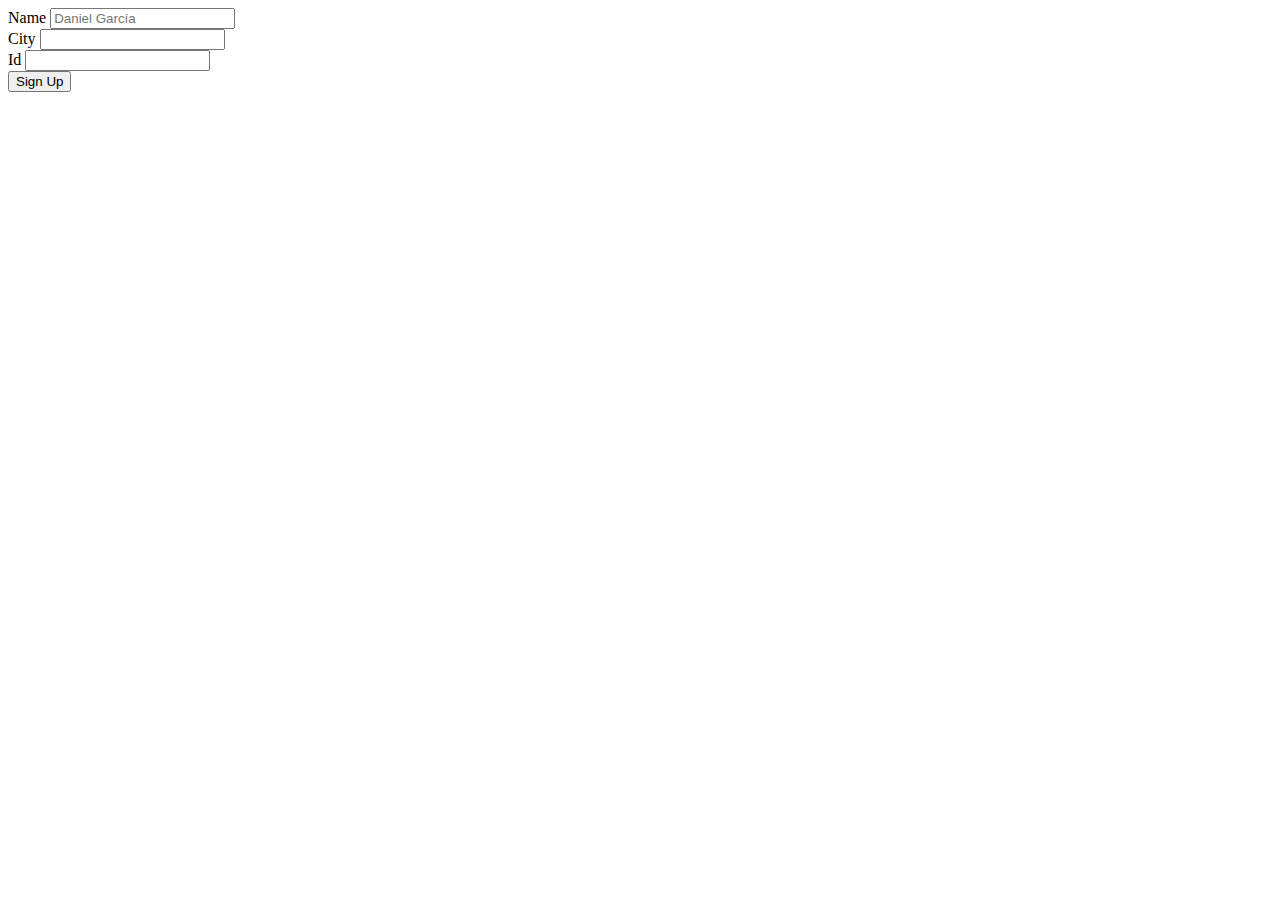
<file: archivotxt/index.html>
<!DOCTYPE html>
<html lang="en">
<head>
    <meta charset="UTF-8">
    <meta name="viewport" content="width=device-width, initial-scale=1.0">
    <title>Formulario de usuario</title>
</head>
<body>

    <form method="POST" action="index.php" id="form" class="validate">

        <div class="form-field">
          <label for="full-name">Name</label>
          <input type="text" name="full-name" id="full-name" placeholder="Daniel García" required/>
        </div>

        <div class="form-field">
          <label for="city-input">City</label>
          <input type="text" name="city-input" id="city-input" required/>
        </div>

        <div class="form-field">
          <label for="id-input">Id</label>
          <input type="text" name="id-input" id="id-input" required/>
        </div>

        <div class="form-field">
          <label for=""></label>
          <input type="submit" value="Sign Up" />
        </div>
        
    </form>
    
</body>
</html>

<!--en los input required-->
</file>
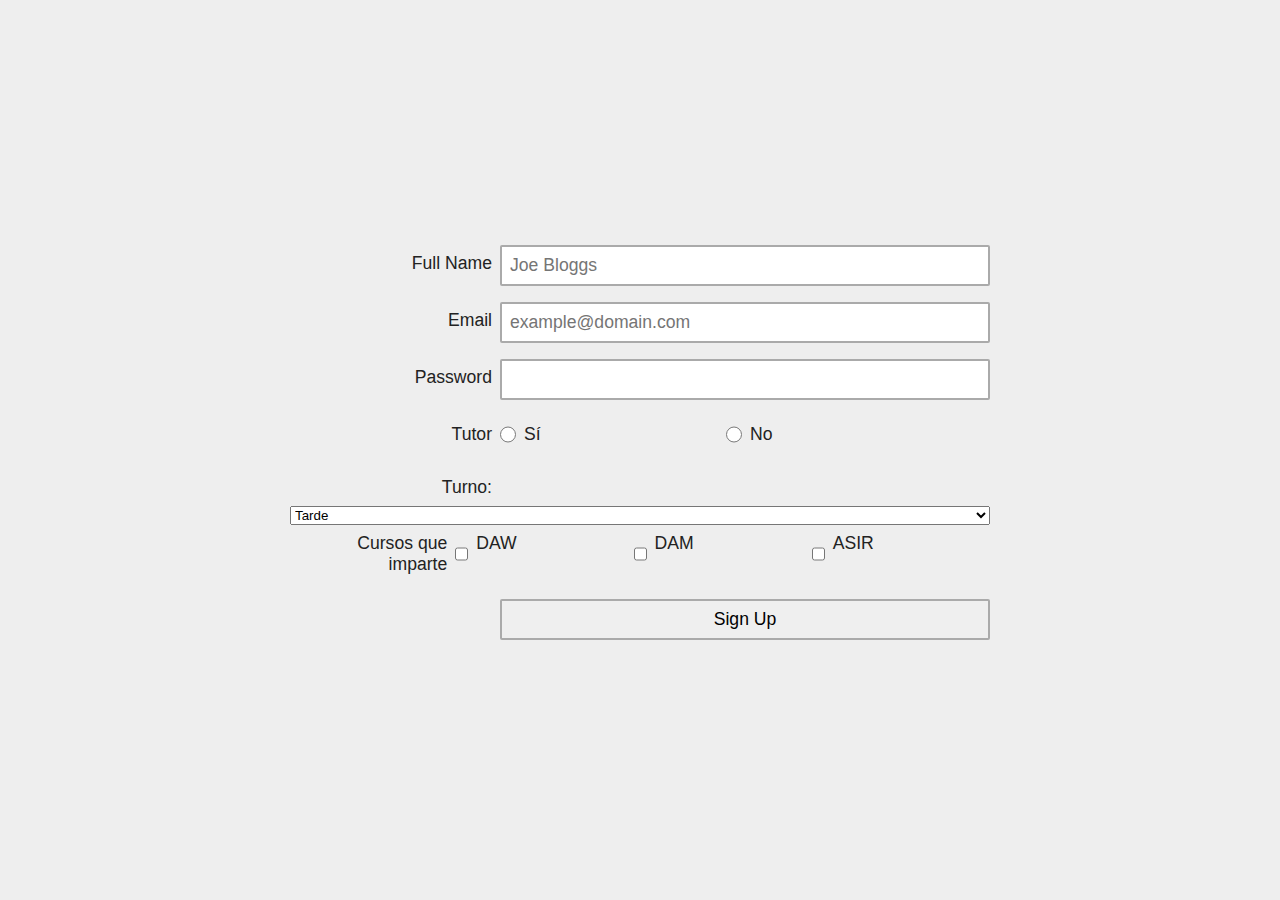
<file: get_content/index.html>
<!DOCTYPE html>
<html lang="en">
<head>
    <meta charset="UTF-8">
    <meta name="viewport" content="width=device-width, initial-scale=1.0">
    <title>Prueba request form</title>
    <link rel="stylesheet" href="style.css">

</head>

<body>

    <form method="POST" action="index.php" id="form" class="validate">

        <div class="form-field">
          <label for="full-name">Full Name</label>
          <input type="text" name="full-name" id="full-name" placeholder="Joe Bloggs" required />
        </div>

        <div class="form-field">
          <label for="email-input">Email</label>
          <input type="text" name="email-input" id="email-input" placeholder="example@domain.com" required />
        </div>

        <div class="form-field">
          <label for="password-input">Password</label>
          <input type="text" name="password-input" id="password-input" required />
        </div>

        <div class="form-field">
            <label>Tutor</label>
            <input class="radio-input" type="radio" value="Sí" name="tutor-input"><label class="checkbox-label">Sí</label>
            <input class="radio-input" type="radio" value="No" name="tutor-input"><label class="checkbox-label">No</label>
        </div>

        <label>Turno:</label>
        <select name="select-turno">
            <option value="Mañana">Mañana</option>
            <option value="Tarde" selected>Tarde</option>
            <option value="Noche">Noche</option>
        </select>

        <div class="form-field">
            <label>Cursos que imparte</label>
            <input class="checkbox-input" type="checkbox" value="DAW" name="cursos[]"><label class="checkbox-label">DAW</label>
            <input class="checkbox-input" type="checkbox" value="DAM" name="cursos[]"><label class="checkbox-label">DAM</label>
            <input class="checkbox-input" type="checkbox" value="ASIR" name="cursos[]"><label class="checkbox-label">ASIR</label>
        </div>

        <div class="form-field">
          <label for=""></label>
          <input type="submit" value="Sign Up" />
        </div>
        
    </form>
    
</body>
</html>
</file>
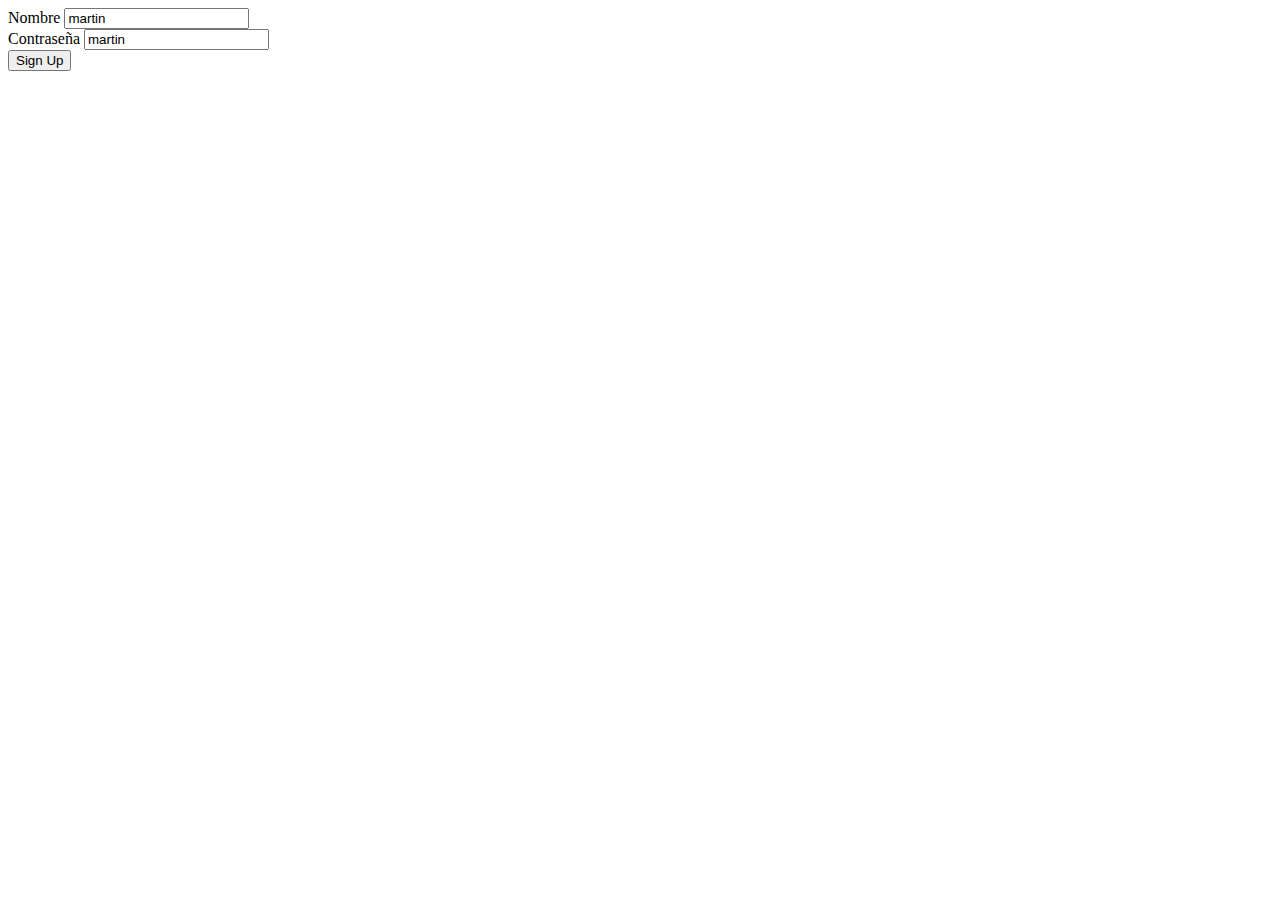
<file: sesiones/index.html>
<!DOCTYPE html>
<html lang="en">
<head>
    <meta charset="UTF-8">
    <meta name="viewport" content="width=device-width, initial-scale=1.0">
    <title>Coches</title>
</head>
<body>

    <form method="POST" action="logincoches.php" id="form" class="validate">

        <div class="form-field">
          <label for="usuario">Nombre</label>
          <input type="text" name="usuario" id="usuario" placeholder="usuario" value="martin" required/>
        </div>

        <div class="form-field">
          <label for="contrasena">Contraseña</label>
          <input type="text" name="contrasena" id="contrasena" value="martin" required/>
        </div>

        <div class="form-field">
          <label for=""></label>
          <input type="submit" value="Sign Up" />
        </div>
        
    </form>
    
</body>
</html>
</file>
<file: get_content/style.css>
* {
    box-sizing: border-box;
    margin: 0;
    padding: 0;
}

body {
    width: 100%;
    height: 100dvh;
    background-color: #eee;
    font-family: 'helvetica neue', helvetica, arial, sans-serif;
    color: #222;
}

#form {
    display: flex;
    flex-direction: column;
    justify-content: center;
    height: 100%;
    max-width: 700px;
    margin: 0 auto;
    box-sizing: border-box;
}

.form-field {
    display: flex;
    margin: 0 0 1rem 0;
}
label, input {
    width: 70%;
    padding: 0.5rem;
    box-sizing: border-box;
    justify-content: space-between;
    font-size: 1.1rem;
}

label {
    text-align: right;
    width: 30%;
}

input {
    border: 2px solid #aaa;
    border-radius: 2px;
}

.radio-input, .checkbox-input {
    width: 16px;
}

.checkbox-label {
    text-align: initial;
}
</file>
